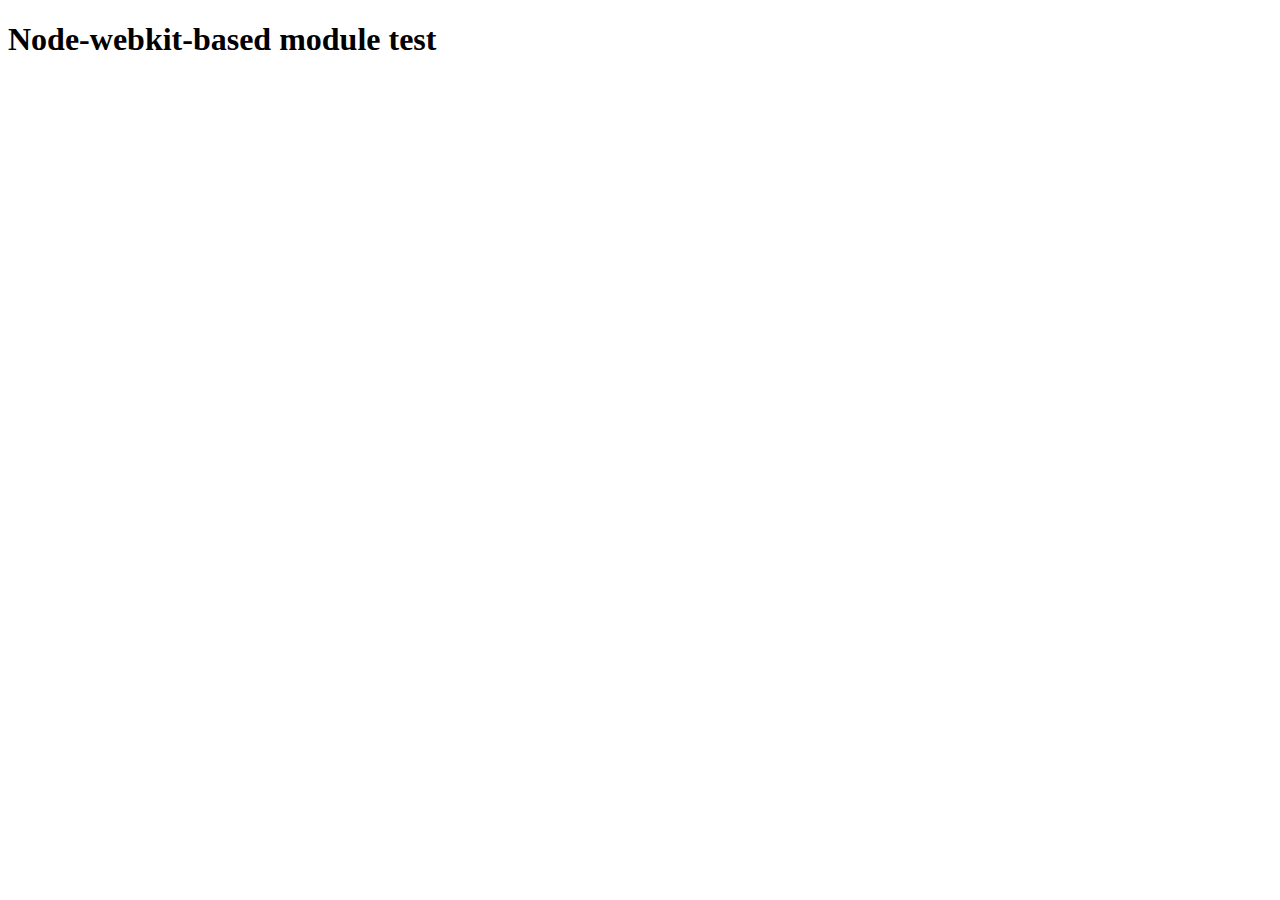
<file: node_modules/serialport/node_modules/node-pre-gyp/lib/util/nw-pre-gyp/index.html>
<!doctype html>
<html>
<head>
<meta charset="utf-8">
<title>Node-webkit-based module test</title>
<script>
function nwModuleTest(){
   var util = require('util');
   var moduleFolder = require('nw.gui').App.argv[0];
   try {
      require(moduleFolder);
   } catch(e) {
      if( process.platform !== 'win32' ){
         util.log('nw-pre-gyp error:');
         util.log(e.stack);
      }
      process.exit(1);
   }
   process.exit(0);
}
</script>
</head>
<body onload="nwModuleTest()">
<h1>Node-webkit-based module test</h1>
</body>
</html>
</file>
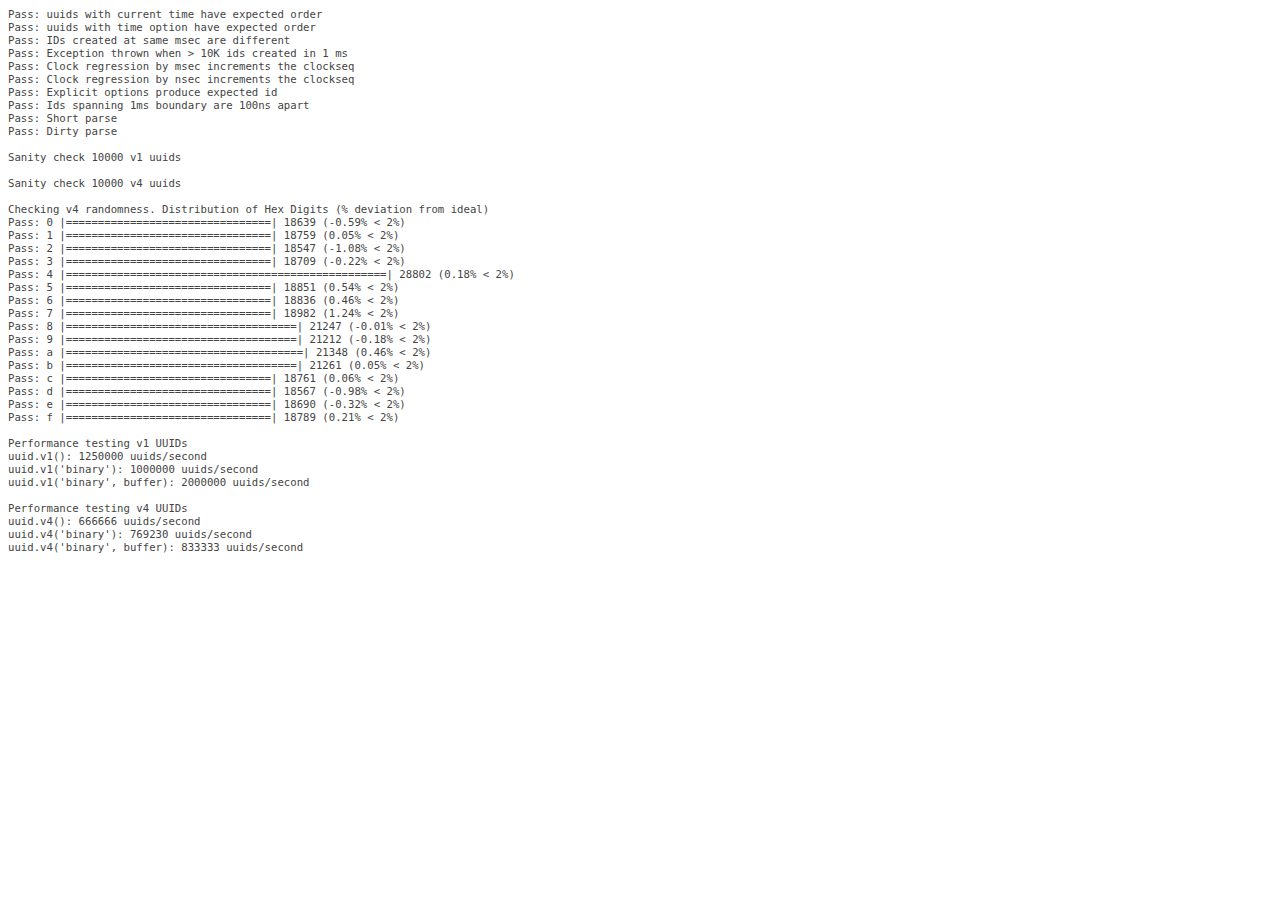
<file: node_modules/serialport/node_modules/node-pre-gyp/node_modules/request/node_modules/node-uuid/test/test.html>
<html>
  <head>
    <style>
      div {
        font-family: monospace;
        font-size: 8pt;
      }
      div.log {color: #444;}
      div.warn {color: #550;}
      div.error {color: #800; font-weight: bold;}
    </style>
    <script src="../uuid.js"></script>
  </head>
  <body>
    <script src="./test.js"></script>
  </body>
</html>
</file>
